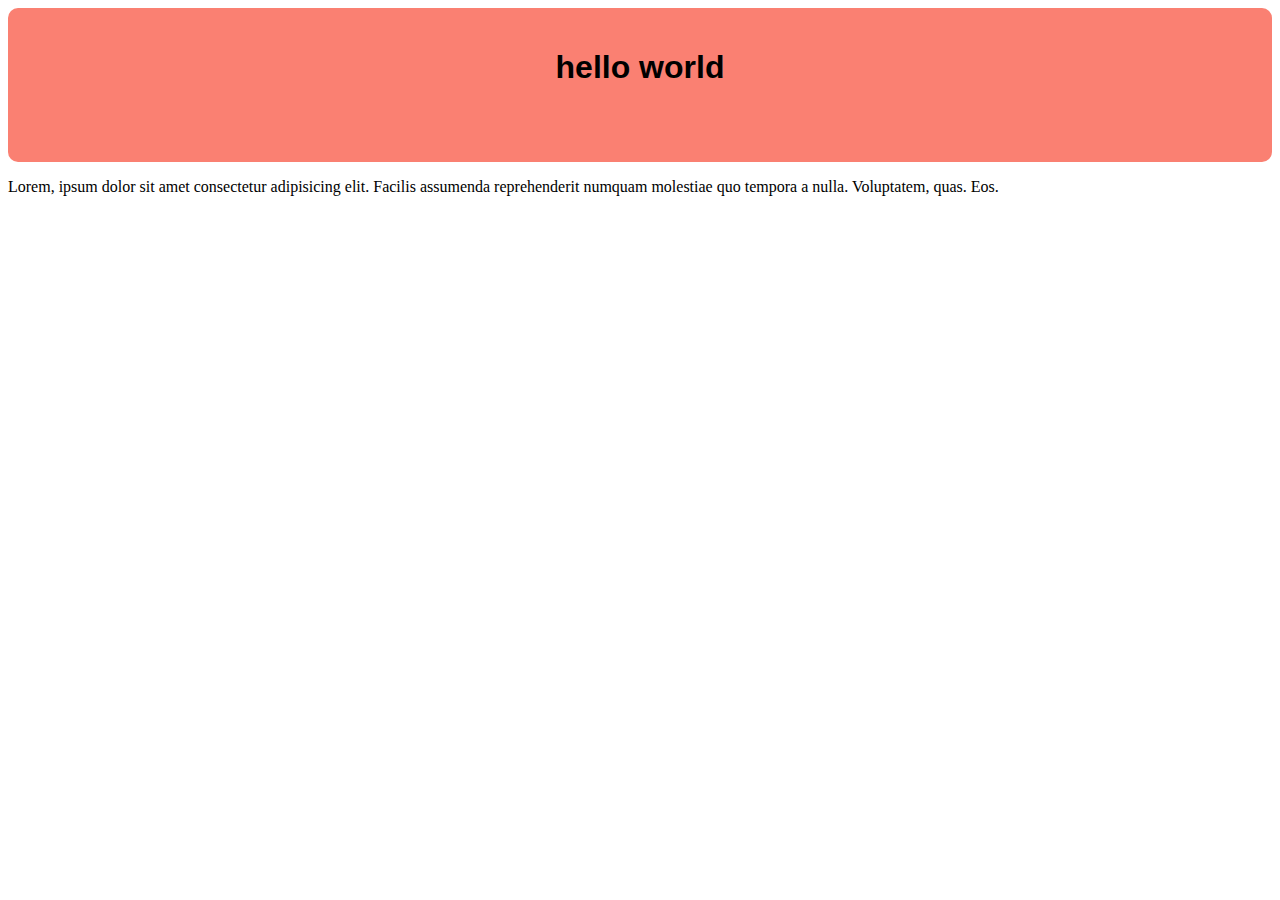
<file: index.html>
<!DOCTYPE html>
<html lang="en">
<head>
    <meta charset="UTF-8">
    <meta name="viewport" content="width=device-width, initial-scale=1.0">
    <title>Coba Sass</title>
    <link rel="stylesheet" href="main.css">
</head>
<body>
    <header>
        <h1>hello world</h1>
        <p>
            Lorem ipsum dolor sit amet consectetur adipisicing elit. Sit non ea ullam sunt illum exercitationem perferendis,
            expedita eligendi nisi? Voluptas.
        </p>
    </header>
    <section>
        <div class="hero-section">
            <div class="card">
                <title>Hai</title>
                <p>
                    Lorem, ipsum dolor sit amet consectetur adipisicing elit. Facilis assumenda reprehenderit numquam molestiae quo tempora a nulla. Voluptatem, quas. Eos.
                </p>
            </div>
        </div>
    </section>
</body>
</html>
</file>
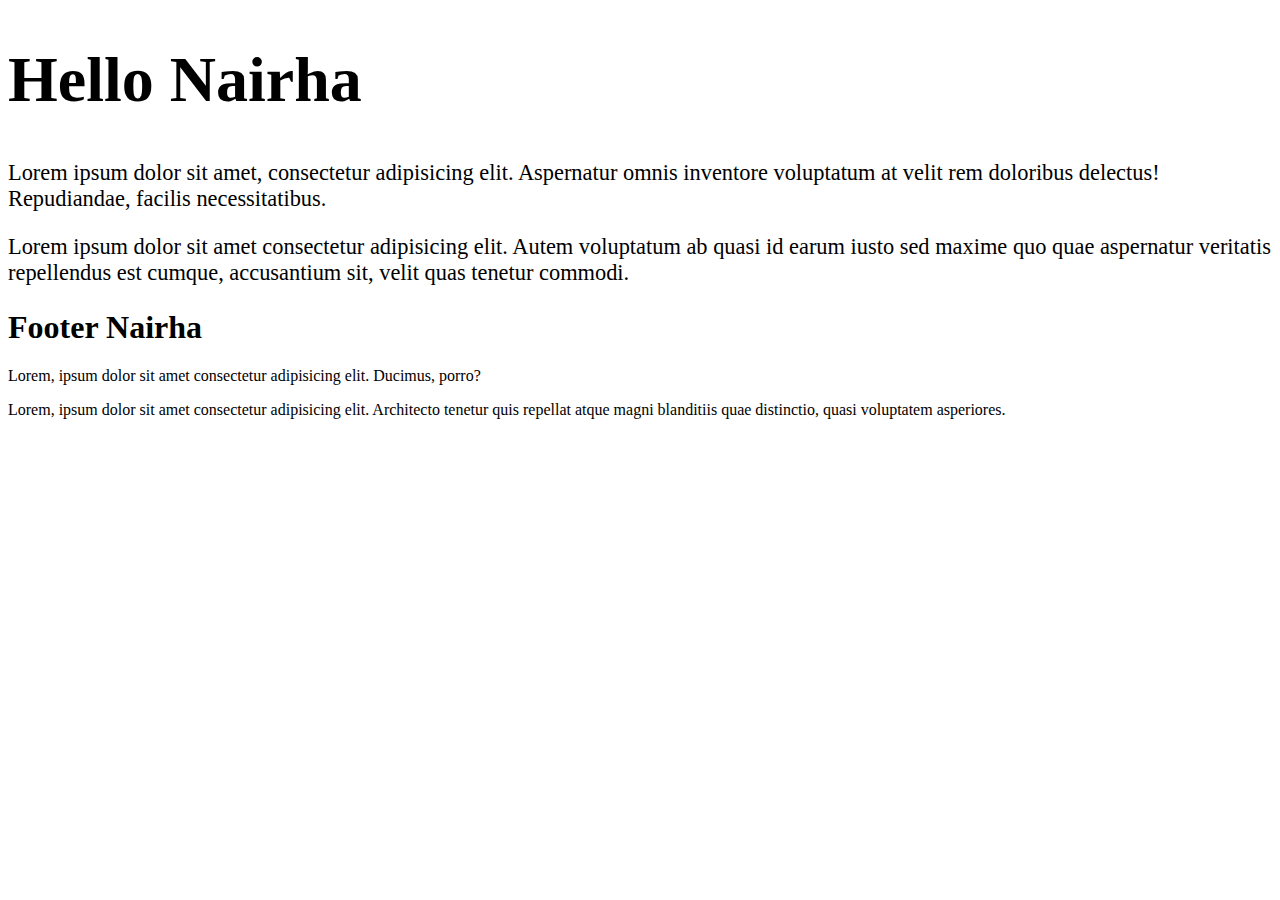
<file: Nesting/index.html>
<!DOCTYPE html>
<html lang="en">
<head>
    <meta charset="UTF-8">
    <meta name="viewport" content="width=device-width, initial-scale=1.0">
    <title>nesting</title>
    <link rel="stylesheet" href="css/main.css">
</head>
<body>
    <div class="container">
        <section class="main">
            <div class="main-heading">
                <h1>Hello Nairha</h1>
            </div>
            <div class="main-paragraph">
                <p>Lorem ipsum dolor sit amet, consectetur adipisicing elit. Aspernatur omnis inventore voluptatum at velit rem doloribus delectus! Repudiandae, facilis necessitatibus.</p>
                <p>Lorem ipsum dolor sit amet consectetur adipisicing elit. Autem voluptatum ab quasi id earum iusto sed maxime quo quae aspernatur veritatis repellendus est cumque, accusantium sit, velit quas tenetur commodi.</p>
            </div>
        </section>
    </div>


    <footer class="footer">
        <div class="footer-heading">
            <h1>Footer Nairha</h1>
        </div>
        <div class="footer-paragraph">
            <p>Lorem, ipsum dolor sit amet consectetur adipisicing elit. Ducimus, porro?</p>
            <p>Lorem, ipsum dolor sit amet consectetur adipisicing elit. Architecto tenetur quis repellat atque magni blanditiis quae distinctio, quasi voluptatem asperiores.</p>
        </div>
    </footer>
</body>
</html>
</file>
<file: main.css>
header {
  background-color: salmon;
  border-radius: 10px;
  justify-content: center;
  justify-items: center;
  padding: 20px;
}
header h1 {
  font-size: 2rem;
  justify-content: center;
  font-family: arial, Poppins;
}
header p {
  color: salmon;
}/*# sourceMappingURL=main.css.map */
</file>
<file: Nesting/css/main.css>
.main .main-heading {
  font-size: 2em;
}
.main .main-paragraph {
  font-size: 1.4em;
}
.main .footer .main .footer-heading {
  font-size: 2em;
}
.main .footer .main .footer-paragraph {
  font-size: 1.4em;
}/*# sourceMappingURL=main.css.map */
</file>
